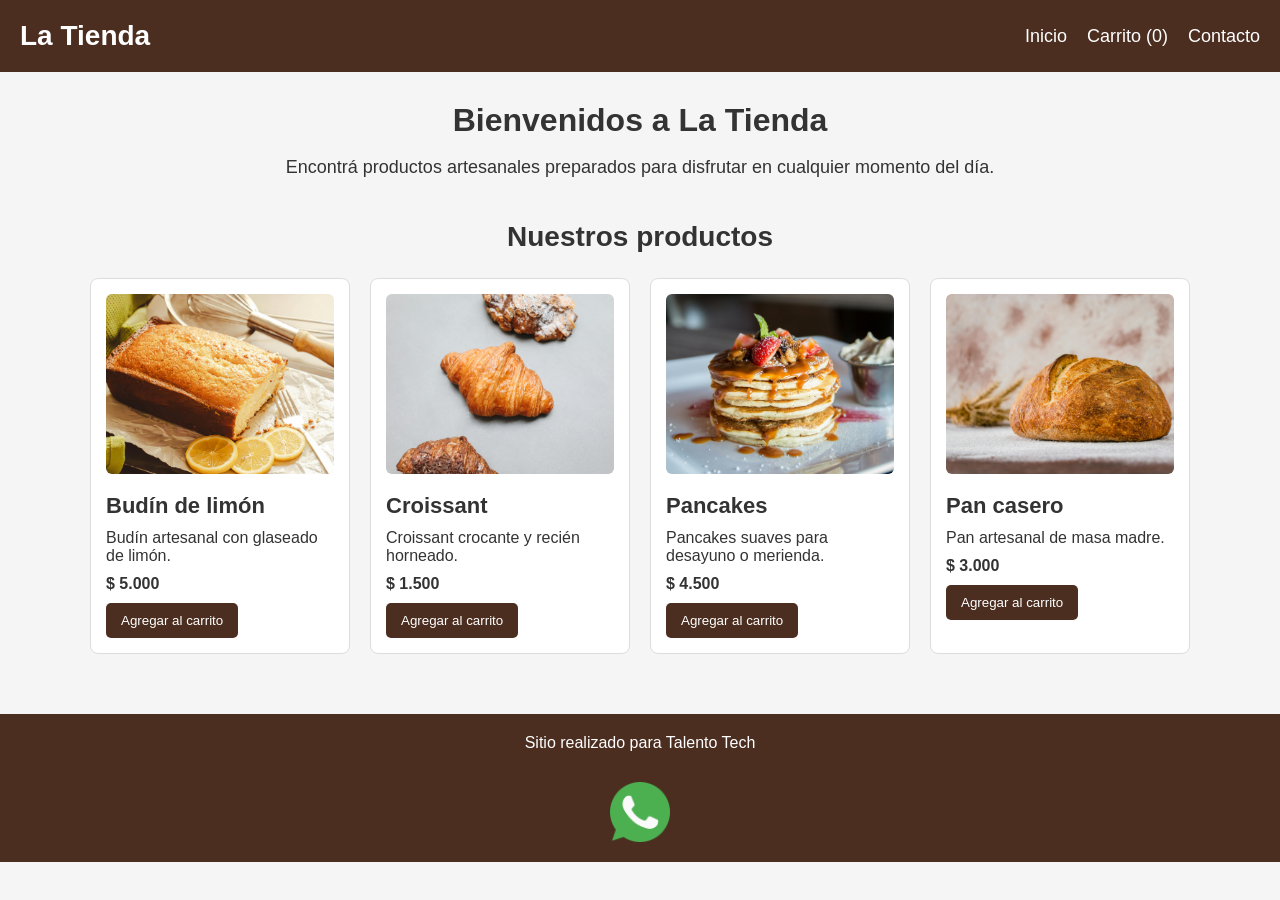
<file: index.html>
<!doctype html>
<html lang="es">
  <head>
    <meta charset="UTF-8" />
    <meta name="viewport" content="width=device-width, initial-scale=1.0" />
    <link rel="stylesheet" href="./css/styles.css" />
    <title>La Tienda</title>
  </head>

  <body>
    <header>
      <div class="logo">
        <a href="./index.html">La Tienda</a>
      </div>

      <nav>
        <ul class="menu">
          <li><a href="./index.html">Inicio</a></li>
          <li><a href="./pages/carrito.html">Carrito</a></li>
          <li><a href="./pages/contacto.html">Contacto</a></li>
        </ul>
      </nav>
    </header>

    <main>
      <section class="presentacion">
        <h1>Bienvenidos a La Tienda</h1>
        <p>
          Encontrá productos artesanales preparados para disfrutar en cualquier
          momento del día.
        </p>
      </section>

      <section class="productos">
        <h2>Nuestros productos</h2>

        <div class="contenedor-tarjetas" id="catalogo-productos">
          <article class="tarjeta">
            <img src="./img/budin.jpg" alt="Budín de limón glaseado" />
            <h3>Budín de limón</h3>
            <p>Budín artesanal con glaseado de limón.</p>
            <p class="precio">$5.000</p>
            <button type="button">Agregar al carrito</button>
          </article>

          <article class="tarjeta">
            <img src="./img/croissant.jpg" alt="Croissant artesanal" />
            <h3>Croissant</h3>
            <p>Croissant crocante y recién horneado.</p>
            <p class="precio">$1.500</p>
            <button type="button">Agregar al carrito</button>
          </article>

          <article class="tarjeta">
            <img src="./img/pancakes.jpg" alt="Pancakes servidos" />
            <h3>Pancakes</h3>
            <p>Pancakes suaves para desayuno o merienda.</p>
            <p class="precio">$4.500</p>
            <button type="button">Agregar al carrito</button>
          </article>

          <article class="tarjeta">
            <img src="./img/pan.jpg" alt="Pan casero" />
            <h3>Pan casero</h3>
            <p>Pan artesanal de masa madre.</p>
            <p class="precio">$3.000</p>
            <button type="button">Agregar al carrito</button>
          </article>
        </div>
      </section>

    </main>

    <footer>
      <p>Sitio realizado para Talento Tech</p>

        <a class="whatsapp-link"
           href="https://wa.me/5491100000000?text=Hola%2C%20quiero%20hacer%20una%20consulta"
           target="_blank"
           aria-label="Contactar por WhatsApp">
            <img src="img/whatsapp.png" alt="WhatsApp">
        </a>
    </footer>
    <script type="module" src="./js/catalogo.js"></script>
  </body>
</html>
</file>
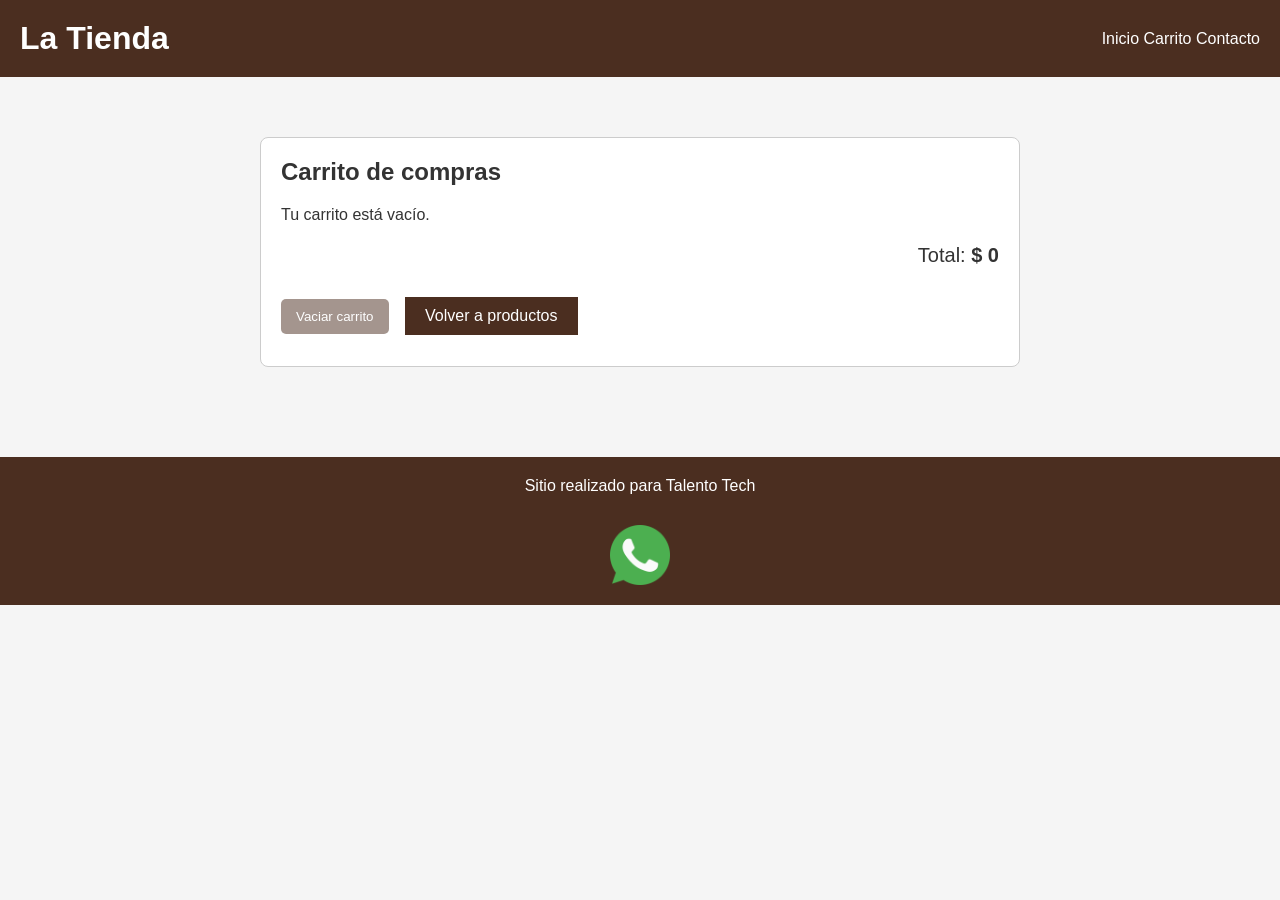
<file: pages/carrito.html>
<!DOCTYPE html>
<html lang="es">
<head>
    <meta charset="UTF-8">
    <meta name="viewport" content="width=device-width, initial-scale=1.0">
    <title>Carrito - La Tienda</title>
    <link rel="stylesheet" href="../css/styles.css">
</head>
<body>

    <header>
        <h1>La Tienda</h1>

        <nav>
            <a href="../index.html">Inicio</a>
            <a href="carrito.html">Carrito</a>
            <a href="contacto.html">Contacto</a>
        </nav>
    </header>

    <main>
        <section class="carrito-placeholder">
            <h2>Carrito de compras</h2>

            <ul id="lista-carrito" class="lista-carrito" aria-live="polite"></ul>
            <p class="resumen-carrito">Total: <strong id="total-carrito">$ 0</strong></p>
            <button id="vaciar-carrito" type="button">Vaciar carrito</button>

            <a class="boton-link" href="../index.html">Volver a productos</a>
        </section>
    </main>

    <footer>
      <p>Sitio realizado para Talento Tech</p>
        <a class="whatsapp-link"
           href="https://wa.me/5491100000000?text=Hola%2C%20quiero%20hacer%20una%20consulta"
           target="_blank"
           aria-label="Contactar por WhatsApp">
            <img src="../img/whatsapp.png" alt="WhatsApp">
        </a>
    </footer>


    <script type="module" src="../js/carrito.js"></script>
</body>
</html>
</file>
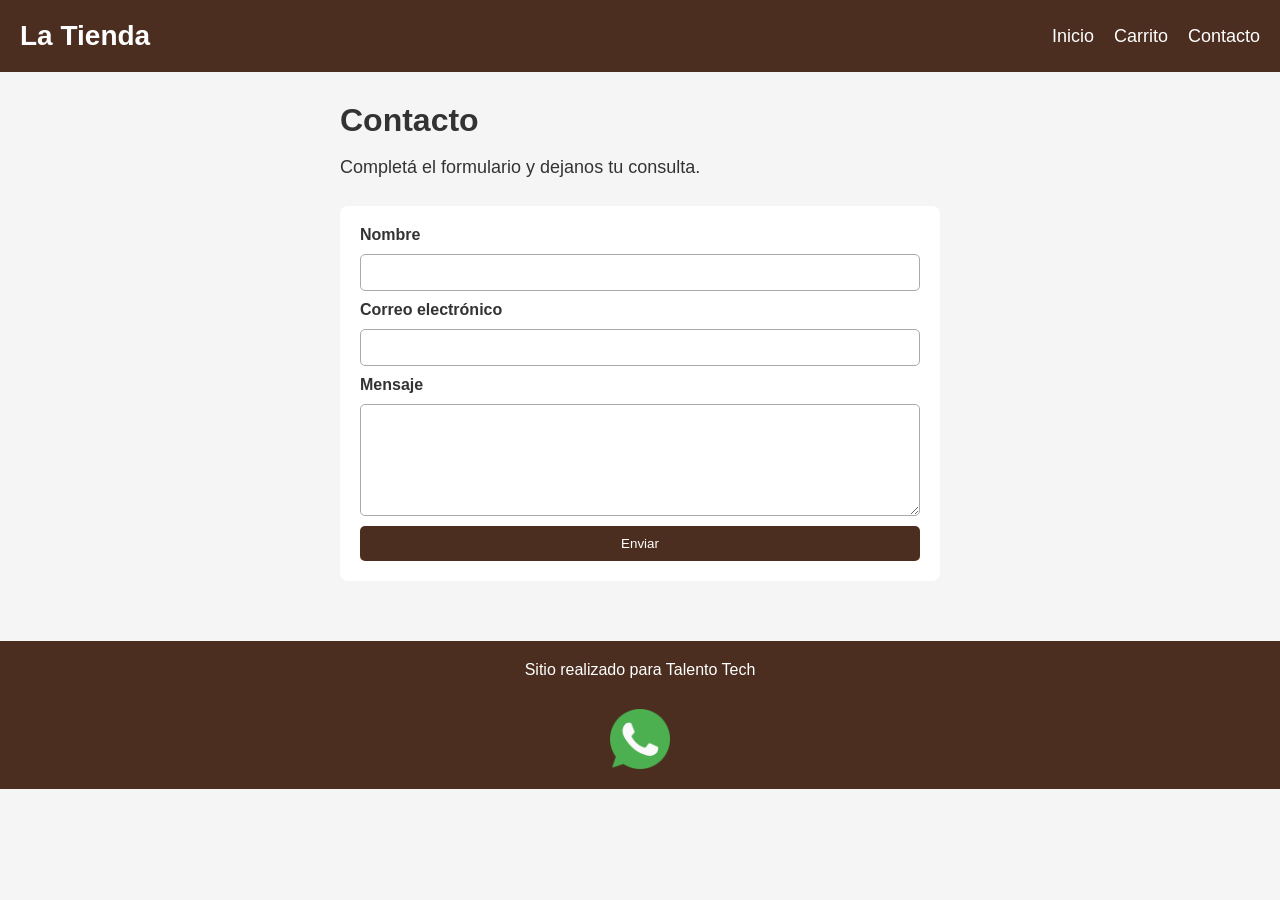
<file: pages/contacto.html>
<!doctype html>
<html lang="es">
  <head>
    <meta charset="UTF-8" />
    <meta name="viewport" content="width=device-width, initial-scale=1.0" />
    <link rel="stylesheet" href="../css/styles.css" />
    <title>Contacto - La Tienda</title>
  </head>

  <body>
    <header>
      <div class="logo">
        <a href="../index.html">La Tienda</a>
      </div>

      <nav>
        <ul class="menu">
          <li><a href="./index.html">Inicio</a></li>
          <li><a href="carrito.html">Carrito</a></li>
          <li><a href="contacto.html">Contacto</a></li>
        </ul>

        </ul>
      </nav>
    </header>

    <main>
      <section class="contacto">
        <h1>Contacto</h1>
        <p>Completá el formulario y dejanos tu consulta.</p>

        <form action="https://formspree.io/f/xgavrkok" method="POST">
          <label for="nombre">Nombre</label>
          <input id="nombre" type="text" name="nombre" required />

          <label for="email">Correo electrónico</label>
          <input id="email" type="email" name="email" required />

          <label for="mensaje">Mensaje</label>
          <textarea id="mensaje" name="message" rows="6" required></textarea>

          <button type="submit">Enviar</button>
        </form>
      </section>
    </main>

    <footer>
      <p>Sitio realizado para Talento Tech</p>
        <a class="whatsapp-link"
           href="https://wa.me/5491100000000?text=Hola%2C%20quiero%20hacer%20una%20consulta"
           target="_blank"
           aria-label="Contactar por WhatsApp">
            <img src="../img/whatsapp.png" alt="WhatsApp">
        </a>
    </footer>
</body>
</html>
</file>
<file: css/styles.css>
* {
  margin: 0;
  padding: 0;
  box-sizing: border-box;
}

body {
  font-family: Arial, sans-serif;
  background-color: #f5f5f5;
  color: #333;
}

header {
  background-color: #4b2e20;
  color: white;
  padding: 20px;
  display: flex;
  justify-content: space-between;
  align-items: center;
  flex-wrap: wrap;
  gap: 15px;
}

nav a,
nav a:visited,
nav a:hover,
nav a:active {
    color: white;
    text-decoration: none;
}

.logo a {
  color: white;
  text-decoration: none;
  font-size: 28px;
  font-weight: bold;
}

.menu {
  list-style: none;
  display: flex;
  gap: 20px;
}

.menu a {
  color: white;
  text-decoration: none;
  font-size: 18px;
}

main {
  max-width: 1200px;
  margin: auto;
  padding: 30px 20px;
}

.presentacion {
  text-align: center;
  margin-bottom: 40px;
}

.presentacion h1,
.contacto h1 {
  font-size: 32px;
  margin-bottom: 15px;
}

.presentacion p,
.contacto p {
  font-size: 18px;
  line-height: 1.5;
}

.productos h2 {
  text-align: center;
  font-size: 28px;
  margin-bottom: 25px;
}

.contenedor-tarjetas {
  display: flex;
  flex-wrap: wrap;
  justify-content: center;
  gap: 20px;
}

.tarjeta {
  width: 260px;
  background-color: white;
  border: 1px solid #ddd;
  border-radius: 8px;
  padding: 15px;
}

.tarjeta img {
  width: 100%;
  height: 180px;
  object-fit: cover;
  border-radius: 6px;
}

.tarjeta h3 {
  font-size: 22px;
  margin: 15px 0 10px;
}

.tarjeta p {
  font-size: 16px;
  margin-bottom: 10px;
}

.precio {
  font-weight: bold;
  font-size: 18px;
}

button {
  background-color: #4b2e20;
  color: white;
  border: none;
  border-radius: 5px;
  padding: 10px 15px;
  cursor: pointer;
}

.contacto {
  max-width: 600px;
  margin: auto;
}

form {
  background-color: white;
  margin-top: 25px;
  padding: 20px;
  border-radius: 8px;
  display: flex;
  flex-direction: column;
  gap: 10px;
}

label {
  font-size: 16px;
  font-weight: bold;
}

input,
textarea {
  width: 100%;
  padding: 10px;
  border: 1px solid #aaa;
  border-radius: 5px;
  font-family: Arial, sans-serif;
}

footer {
  background-color: #4b2e20;
  color: white;
  margin-top: 30px;
  padding: 20px;
  text-align: center;
}

footer img {
  width: 35px;
  margin-top: 10px;
}

@media (max-width: 600px) {
  header {
    flex-direction: column;
    text-align: center;
  }

  .menu {
    justify-content: center;
  }

  .tarjeta {
    width: 100%;
  }
}

.boton-link {
    display: inline-block;
    padding: 10px 20px;
    background-color: #333;
    color: white;
    text-decoration: none;
    margin-top: 10px;
}


.carrito-placeholder {
    max-width: 600px;
    margin: 30px auto;
    padding: 20px;
    background-color: white;
    border: 1px solid #ccc;
    border-radius: 8px;
}



.whatsapp-link {
    display: block;
    width: 60px;
    margin: 30px auto 0;
}

.whatsapp-link img {
    width: 100%;
    height: auto;
    display: block;
}

header nav a:link,
header nav a:visited,
header nav a:hover,
header nav a:active {
    color: white;
    text-decoration: none;
}
.carrito-placeholder {
  max-width: 760px;
  width: 100%;
}

.lista-carrito {
  list-style: none;
  margin: 20px 0;
  padding: 0;
}

.item-carrito {
  display: grid;
  grid-template-columns: minmax(130px, 1fr) auto auto;
  align-items: center;
  gap: 16px;
  padding: 16px 0;
  border-bottom: 1px solid #ddd;
}

.item-carrito > span:first-child {
  font-weight: bold;
}

.item-carrito > span:last-child {
  font-weight: bold;
  text-align: right;
  white-space: nowrap;
}

.controles-carrito {
  display: flex;
  align-items: center;
  flex-wrap: wrap;
  gap: 8px;
}

.controles-carrito button {
  padding: 8px 12px;
}

.resumen-carrito {
  font-size: 20px;
  text-align: right;
  margin: 20px 0;
}

#vaciar-carrito {
  margin-right: 12px;
  margin-bottom: 12px;
}

#vaciar-carrito:disabled {
  opacity: .5;
  cursor: not-allowed;
}

button:focus-visible,
a:focus-visible {
  outline: 3px solid #b67836;
  outline-offset: 3px;
}

@media (max-width: 650px) {
  .item-carrito {
    grid-template-columns: 1fr;
    gap: 10px;
  }

  .item-carrito > span:last-child {
    text-align: left;
  }

  .resumen-carrito {
    text-align: left;
  }
}
.carrito-placeholder .boton-link {
    background-color: #4b2e20;
    color: white;
}

.carrito-placeholder .boton-link:hover {
    background-color: #65402e;
}
</file>
